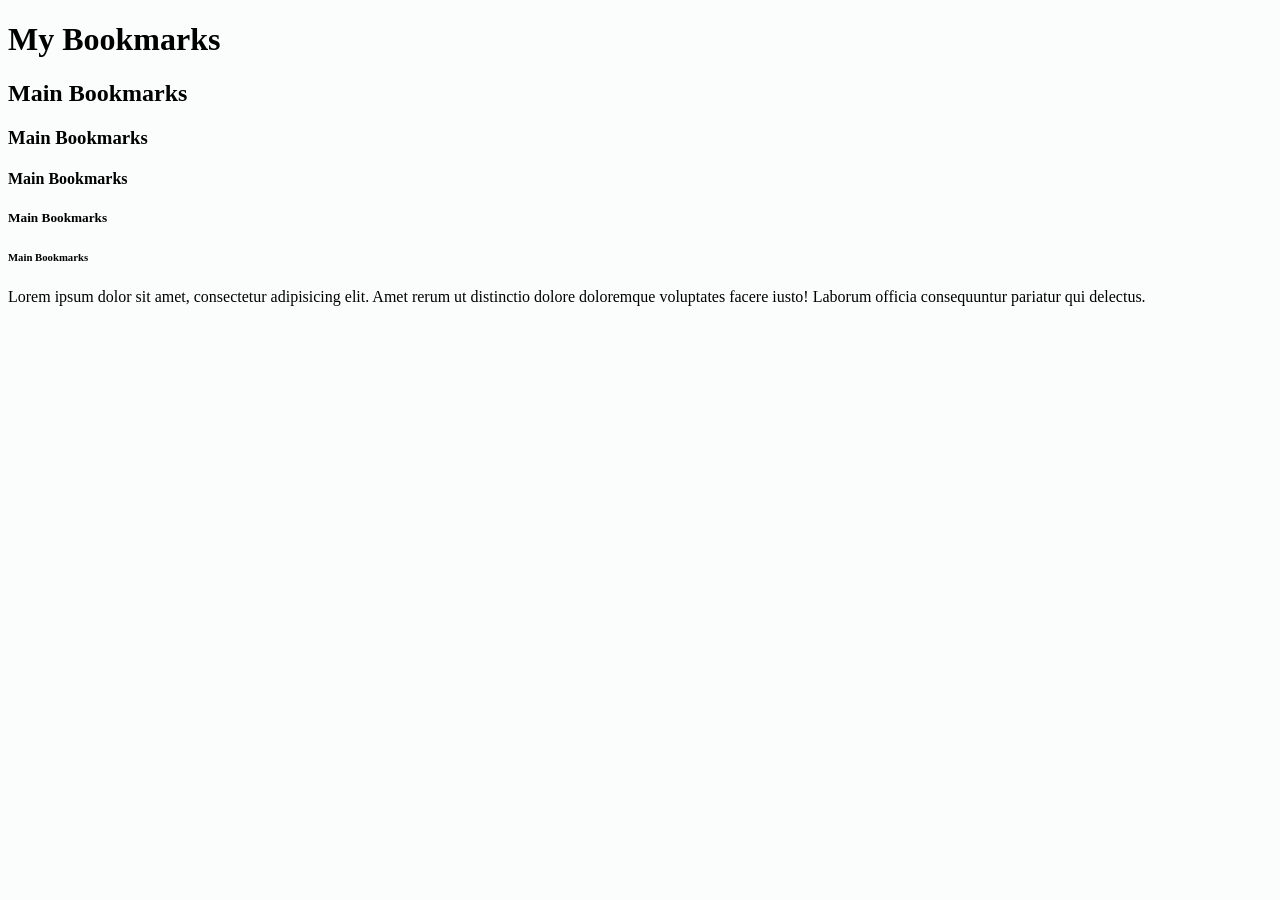
<file: index.html>
<!DOCTYPE html>
<html lang="en">
<head>
    <meta charset="UTF-8">
    <meta name="viewport" content="width=device-width, initial-scale=1.0">
    <title>My Bookmarks-code with harray</title>
    <link rel="stylesheet" href="style.css">
</head>
<body>
   <h1>My Bookmarks</h1>
   <h2>Main Bookmarks</h2>
   <h3>Main Bookmarks</h3>
   <h4>Main Bookmarks</h4>
   <h5>Main Bookmarks</h5>
   <h6>Main Bookmarks</h6>

   <p>Lorem ipsum dolor sit amet, consectetur adipisicing elit. Amet rerum ut distinctio dolore doloremque voluptates facere iusto! Laborum officia consequuntur pariatur qui delectus.</p>
  
    <script src="script.js"></script>
</body>
</html>
</file>
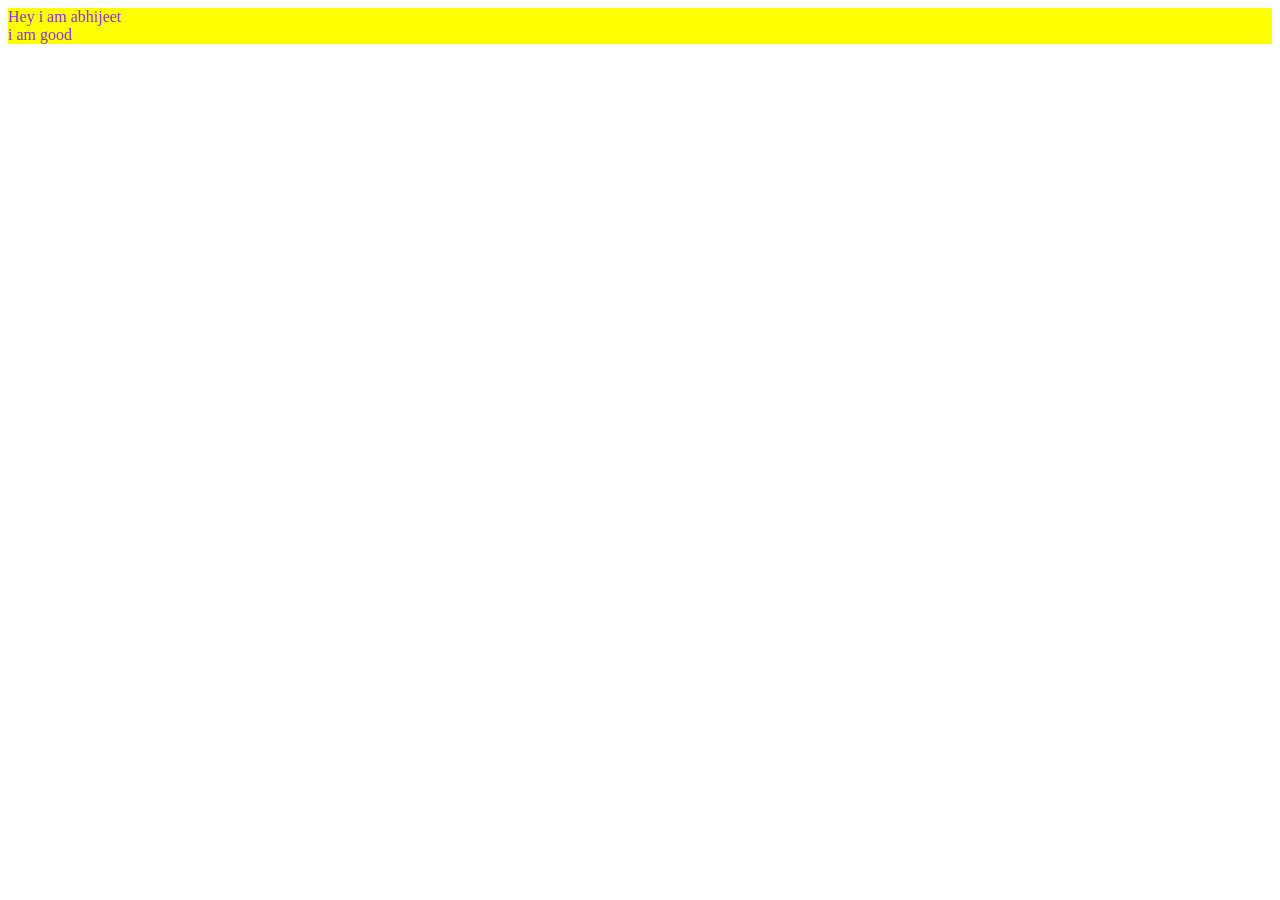
<file: introtocss/index.html>
<!DOCTYPE html>
<html lang="en">
<head>
    <meta charset="UTF-8">
    <meta name="viewport" content="width=device-width, initial-scale=1.0">
    <title>css</title>
    <style>
        div,span{
            color:blueviolet;
            background-color: yellow;
            
        }
    
    </style>
</head>
<body>
    <div>
        Hey i am abhijeet
    </div>
    <div>
        i am good

    </div>
</body>
</html>
</file>
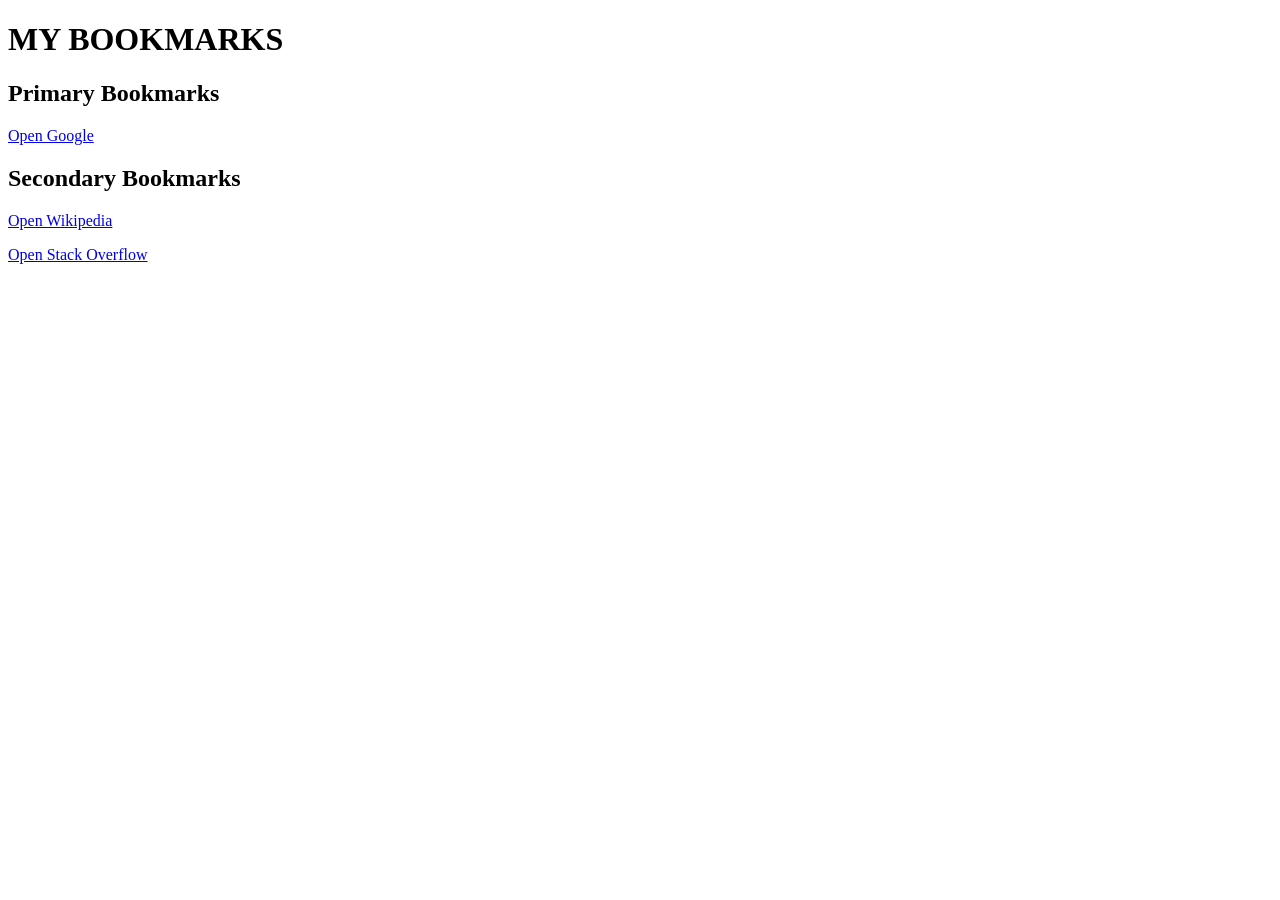
<file: bookmarkmanager.html>
<!DOCTYPE html>
<html lang="en">
<head>
    <meta charset="UTF-8">
    <meta name="viewport" content="width=device-width, initial-scale=1.0">
    <title>Bookmark Manager - code with harry</title>
</head>
<body>
    <h1>MY BOOKMARKS</h1>
    <h2>Primary Bookmarks</h2>
    <a target="_blank" href="https://www.google.com">Open Google</a>
   
    <h2>Secondary Bookmarks</h2>
    <p><a target="_blank" href="https://www.wikipedia.com">Open Wikipedia</a></p>
    <p><a target="_blank" href="https://www.Stackoverflow.com">Open Stack Overflow</a></p>
</body>
</html>
</file>
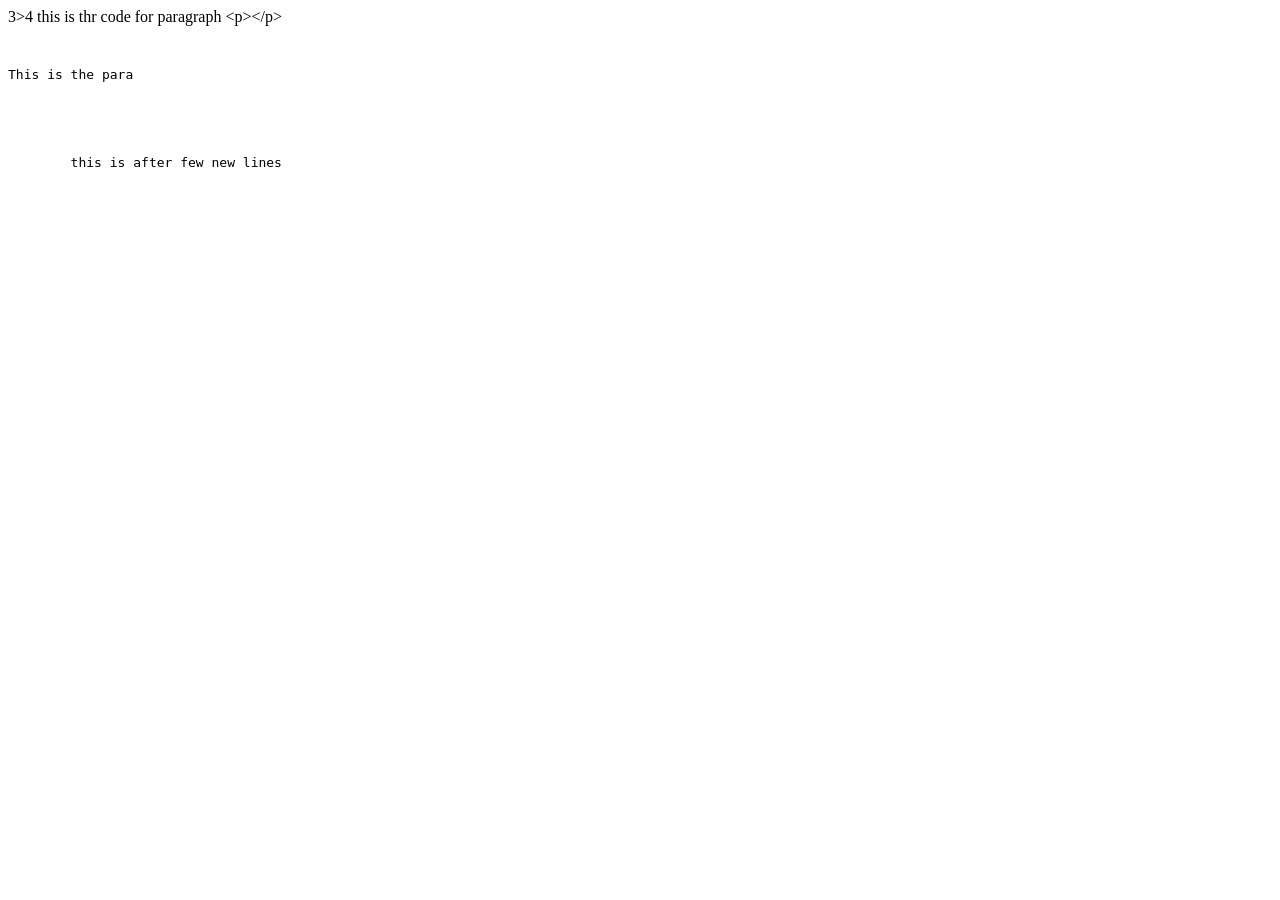
<file: emanticTags.html>
<!DOCTYPE html>
<html lang="en">
<head>
    <meta charset="UTF-8">
    <meta name="viewport" content="width=device-width, initial-scale=1.0">
    <title>Document</title>
</head>
<body>
    3>4
    this is thr code for paragraph &lt;p&gt;&lt;/p&gt;
    <pre>
        <p>This is the para</p>



        this is after few new lines 
    </pre>
    
</body>
</html>
</file>
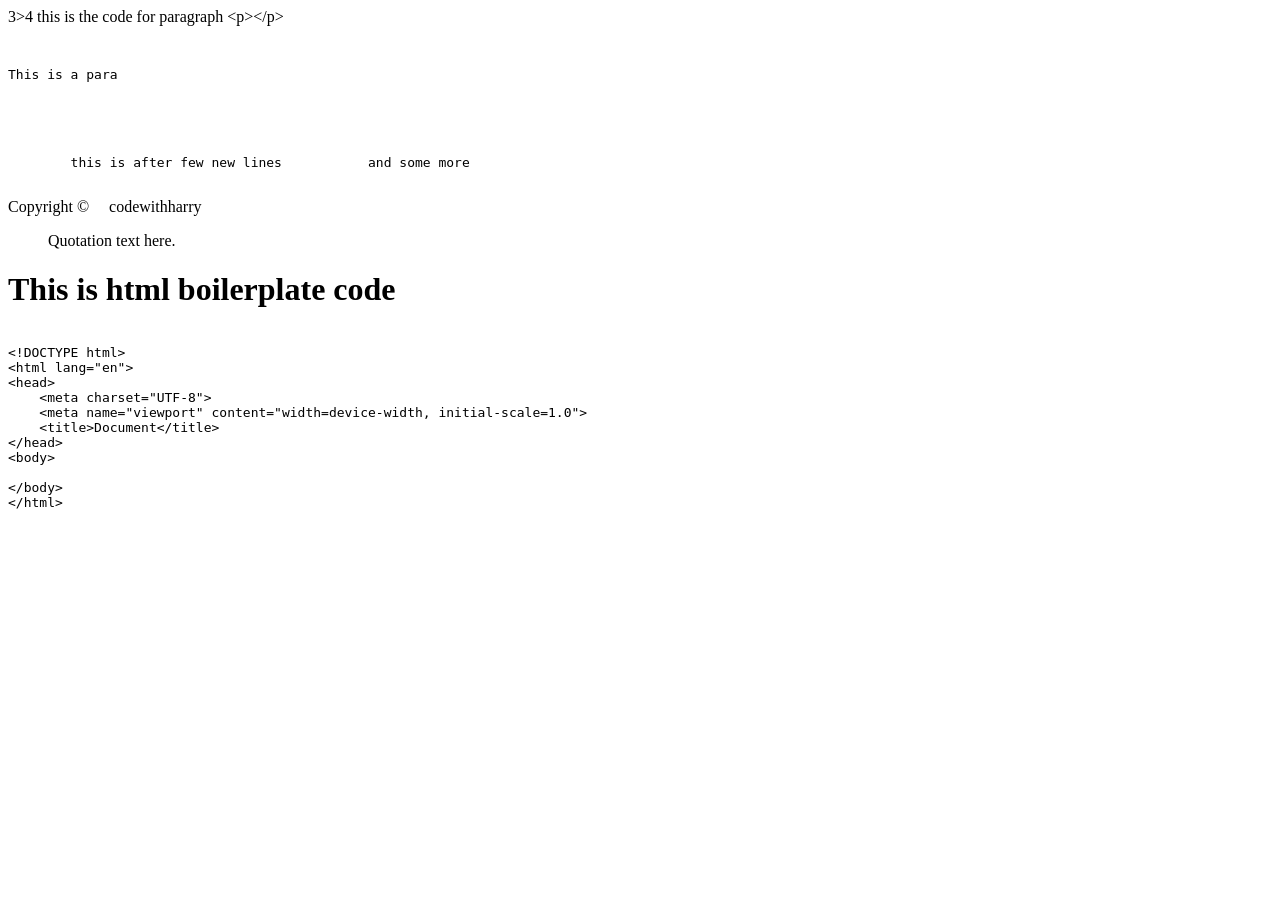
<file: Entites.html>
<!DOCTYPE html>
<html lang="en">
<head>
    <meta charset="UTF-8">
    <meta name="viewport" content="width=device-width, initial-scale=1.0">
    <title>Document</title>
</head>
<body>
    3>4
    this is the code for paragraph &lt;p&gt;&lt;/p&gt;
    <pre>
        <p>This is a para</p>



        this is after few new lines           and some more
    </pre>

   Copyright &copy;&nbsp;&nbsp;&nbsp;&nbsp;&nbsp;codewithharry

   <blockquote cite="source-url">
    Quotation text here.
  </blockquote>
<h1>This is html boilerplate code</h1>
  <pre><code>
&lt;!DOCTYPE html&gt;
&lt;html lang="en"&gt;
&lt;head&gt;
    &lt;meta charset="UTF-8"&gt;
    &lt;meta name="viewport" content="width=device-width, initial-scale=1.0"&gt;
    &lt;title&gt;Document&lt;/title&gt;
&lt;/head&gt;
&lt;body&gt;
    
&lt;/body&gt;
&lt;/html&gt;
  </code></pre>
</body>
</html>
</file>
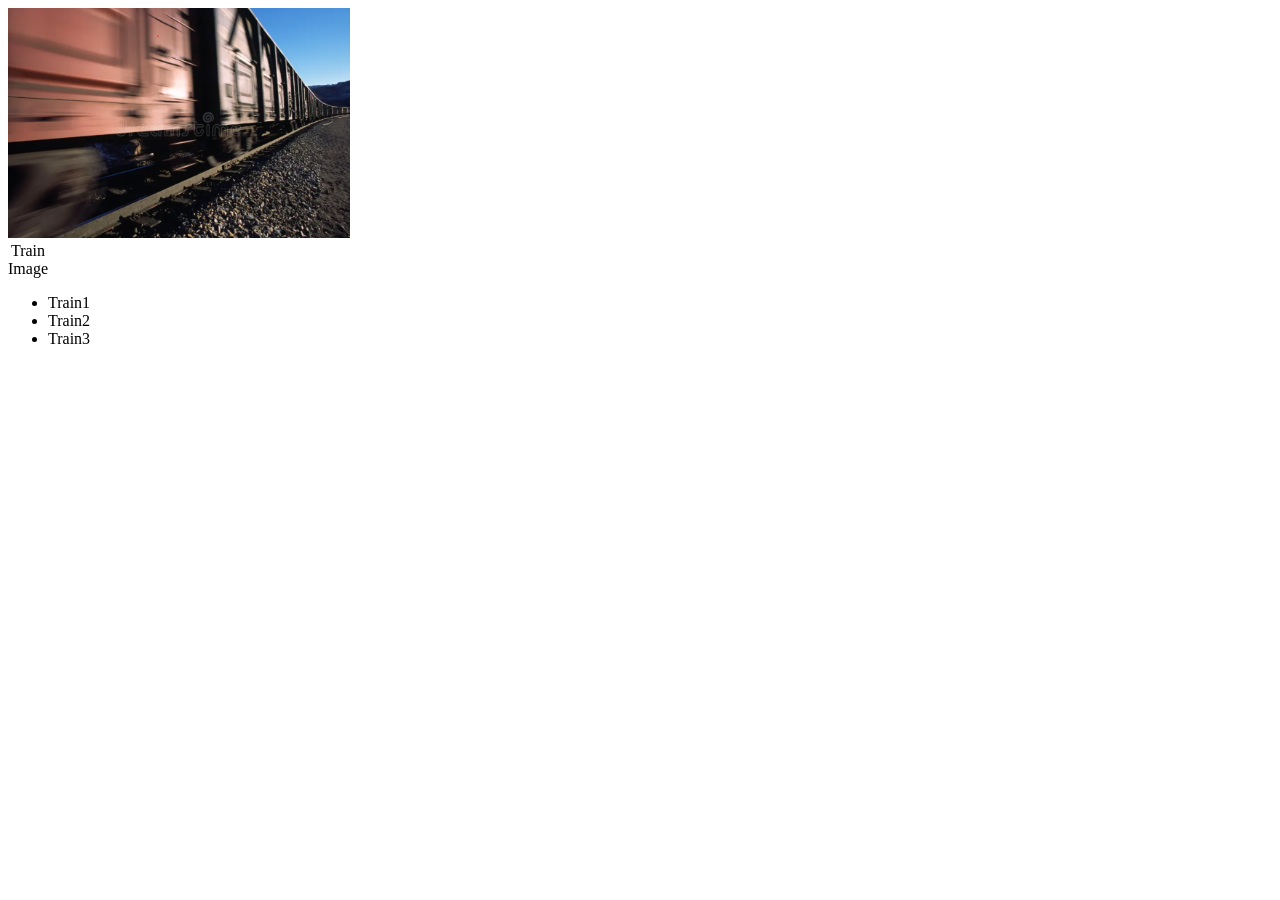
<file: image.html>
<!DOCTYPE html>
<html lang="en">
<head>
    <meta charset="UTF-8">
    <meta name="viewport" content="width=device-width, initial-scale=1.0">
    <title>Document</title>
</head>
<body>
    <img height="230" src="image.png" alt="Train image">

    <table>
        <caption>Train Image</caption>
    </table>

    <ul type = "disc">
        <li>Train1</li>
        <li>Train2</li>
        <li>Train3</li>
    </ul>
</body>
</html>
</file>
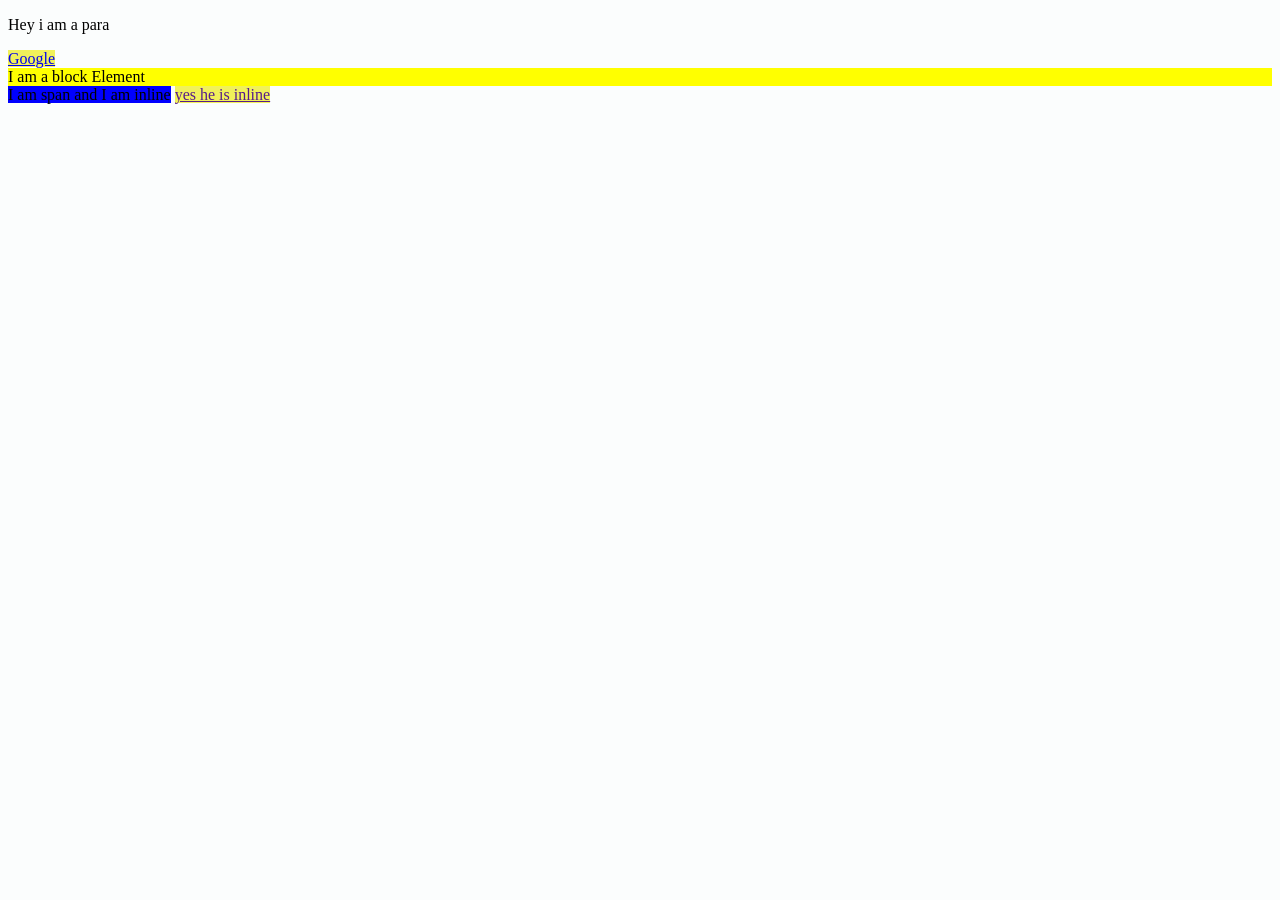
<file: inline&Element.html>
<!DOCTYPE html>
<html lang="en">
<head>
    <meta charset="UTF-8">
    <meta name="viewport" content="width=device-width, initial-scale=1.0">
    <title>Inline and block Elements - HTML</title>
    <link rel="stylesheet" href="style.css">
</head>
<body>
    <p>Hey i am a para</p>
    <a href="https://goggle.com">Google</a>
    <div>I am a block Element</div>




    <span>I am span and I am inline</span>
    <a href="">yes he is inline</a>
</body>
</html>
</file>
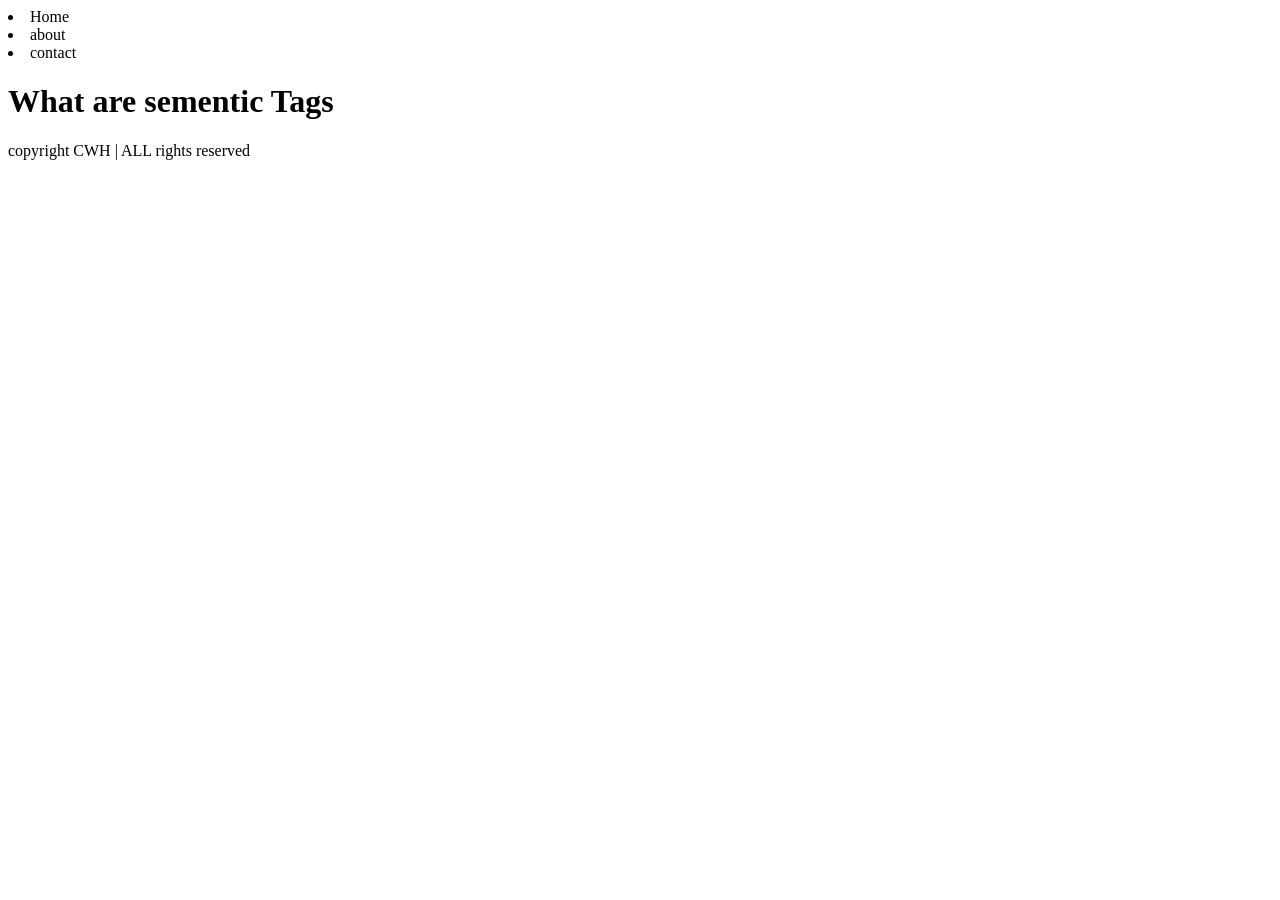
<file: semanticTags.html>
<!DOCTYPE html>
<html lang="en">
<head>
    <meta charset="UTF-8">
    <meta name="viewport" content="width=device-width, initial-scale=1.0">
    <title>semantic Tags</title>
</head>
<body>
    <header>
        <nav>
            <li>Home</li>
            <li>about</li>
            <li>contact</li>
        </nav>
    </header>
    <main>
        <h1>What are sementic Tags</h1>
    </main>


    <footer> 
        copyright CWH | ALL rights reserved    
    </footer>

    <!--<img src="semantic-tags.png" alt="">-->
</body>
</html>
</file>
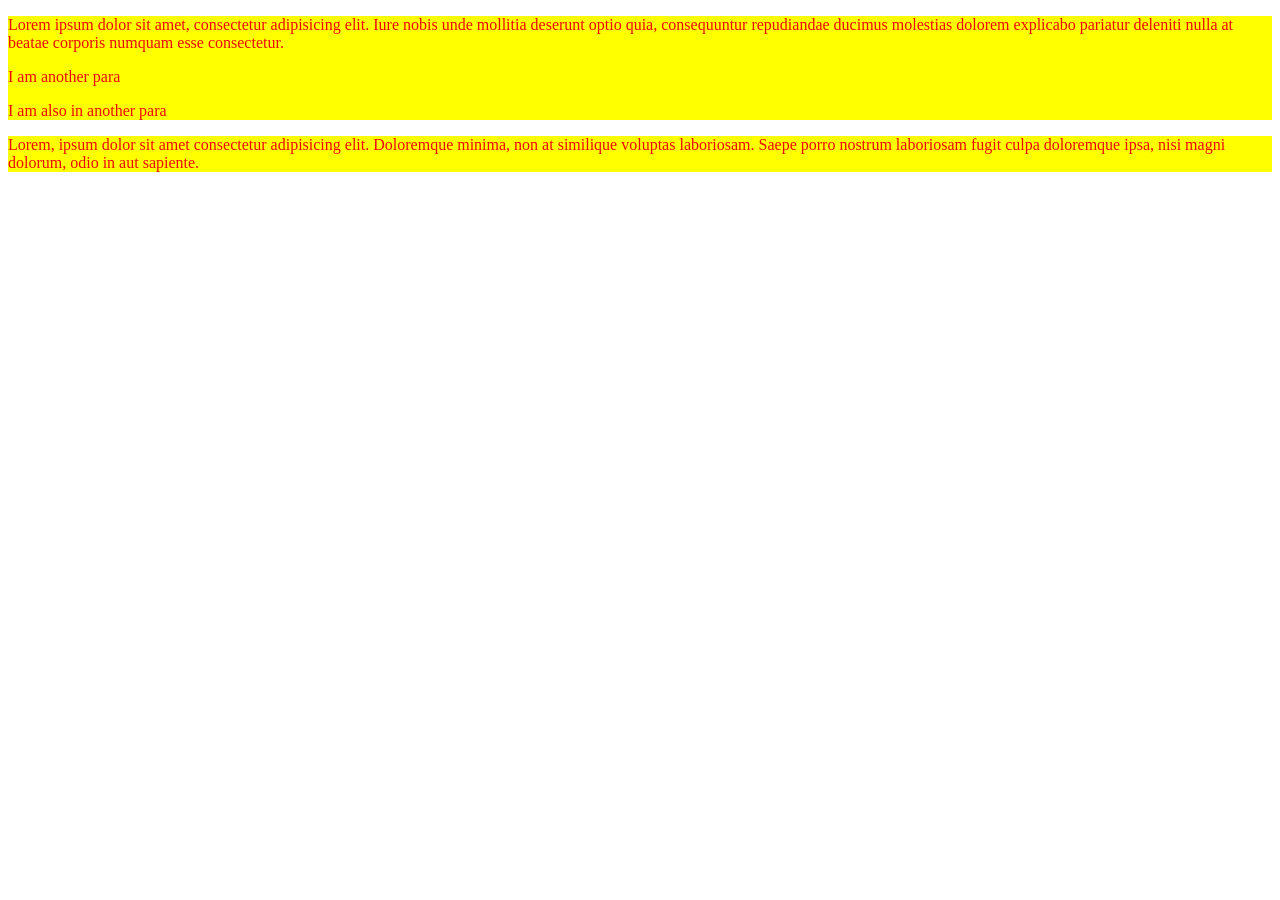
<file: introtocss/challenge.html>
<!DOCTYPE html>
<html lang="en">
<head>
    <meta charset="UTF-8">
    <meta name="viewport" content="width=device-width, initial-scale=1.0">
    <title>Document</title>
    <style>
        

        
        div,span{
            color:rgb(238, 9, 9);
            background-color: yellow;
            
        }
    
    </style>
</head>

<body>
    
  <div>
    <p>Lorem ipsum dolor sit amet, consectetur adipisicing elit. Iure nobis unde mollitia deserunt optio quia, consequuntur repudiandae ducimus molestias dolorem explicabo pariatur deleniti nulla at beatae corporis numquam esse consectetur.</p>
    <p>I am another para</p>
    <p>I am also in another para</p>
  </div>
  <div>
    <p>
        Lorem, ipsum dolor sit amet consectetur adipisicing elit. Doloremque minima, non at similique voluptas laboriosam. Saepe porro nostrum laboriosam fugit culpa doloremque ipsa, nisi magni dolorum, odio in aut sapiente.
    </p>
  </div>
</body>
</html>
</file>
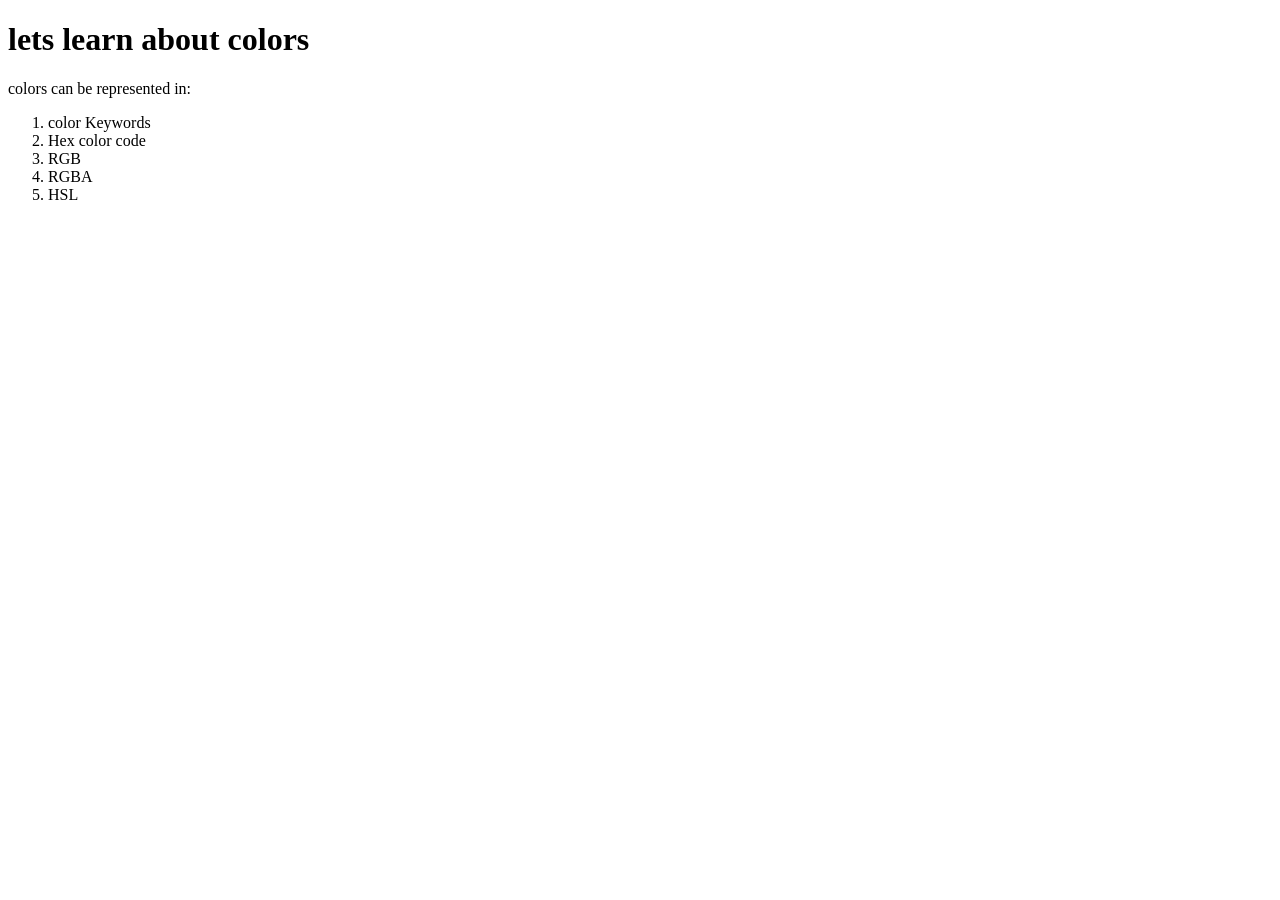
<file: introtocss/colors.html>
<!DOCTYPE html>
<html lang="en">
<head>
    <meta charset="UTF-8">
    <meta name="viewport" content="width=device-width, initial-scale=1.0">
    <title>Colors</title>
    <style>
        h1{
            /* color:rgba(22, 233, 71, 0.724); */
            /* color: #F2330F; */
            /* color: rgb(211, 85, 85) */
            /* color: rgba(255,22,5,0.175) */
            color: hsl(hue, saturation, lightness)
        
            background color(srgb  green )
        }
    </style>
</head>
<body>
  <h1>lets learn about colors</h1>  
  <p>
    colors can be represented in:
    <ol>
        <li>color Keywords</li>
        <li>Hex color code</li>
        <li>RGB</li>
        <li>RGBA</li>
        <li>HSL</li>
        
        
    </ol>
  </p>
</body>
</html>
</file>
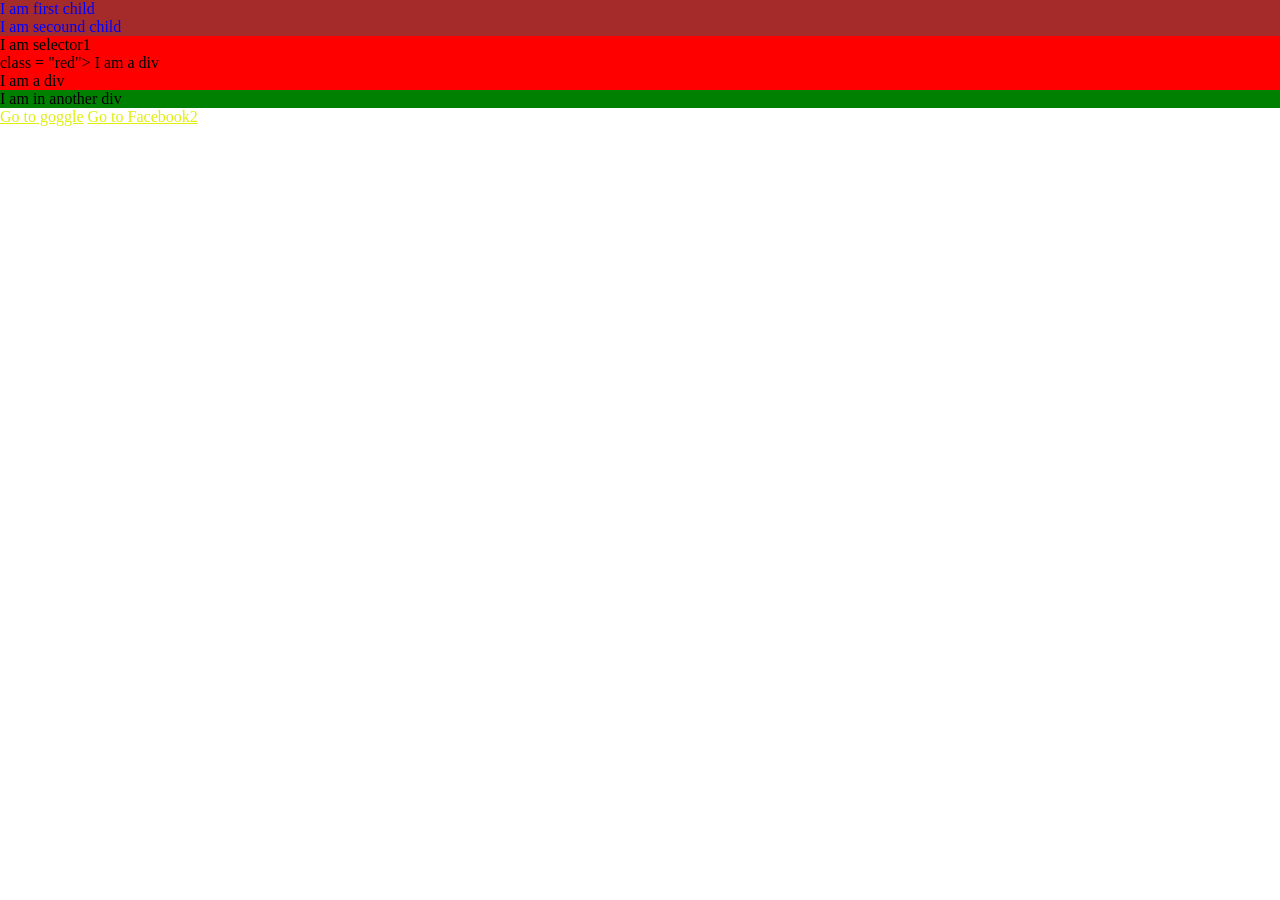
<file: introtocss/index3.html>
<!DOCTYPE html>
<html lang="en">
<head>
    <meta charset="UTF-8">
    <meta name="viewport" content="width=device-width, initial-scale=1.0">
    <title>CSS selectors</title>
    <style>
        /* Element selector */
        div{
            background-color: red;
        }
        /* class selector */
        .red{
            background-color: red;
        }
        /* ID selector */
        #green{
            background-color: green;
        }
        /* child selector */
        div > p{
            color: blue;
            background-color: brown;

        }
        /* Decendant selector */
        div > p{
            color: blue;
            background-color: brown;

        }
        /* Universal selector */
        *{
            margin:0;
            padding:0;
        }
        /* pseudo selector  */
        a:visited{
            color:rgb(224, 238, 16);
        }
       a:link {
        color: rgb(23, 229, 23);
       }
       a:active{
        background-color: red;
       }


       a:hover{
        background-color: aquamarine;
       }


       p:fisrt-child{
        background-color: aqua;
       }
        
    </style>
</head>
<body>
    <div class="one">
        <p>I am first child</p>
        <p>I am secound child</p>
        I am selector1
    </div>
    <div> class = "red">
        I am a div
        <article>

    <p> I am a  div</p>
        </article>
      
    </div>
    <div id="green">
        I am in another div
    </div>
        <a href=""https://www.google.com">Go to goggle</a>
        <a href=""https://www.Facebook2.com">Go to Facebook2</a>
    </div>
    
</body>
</html>
</file>
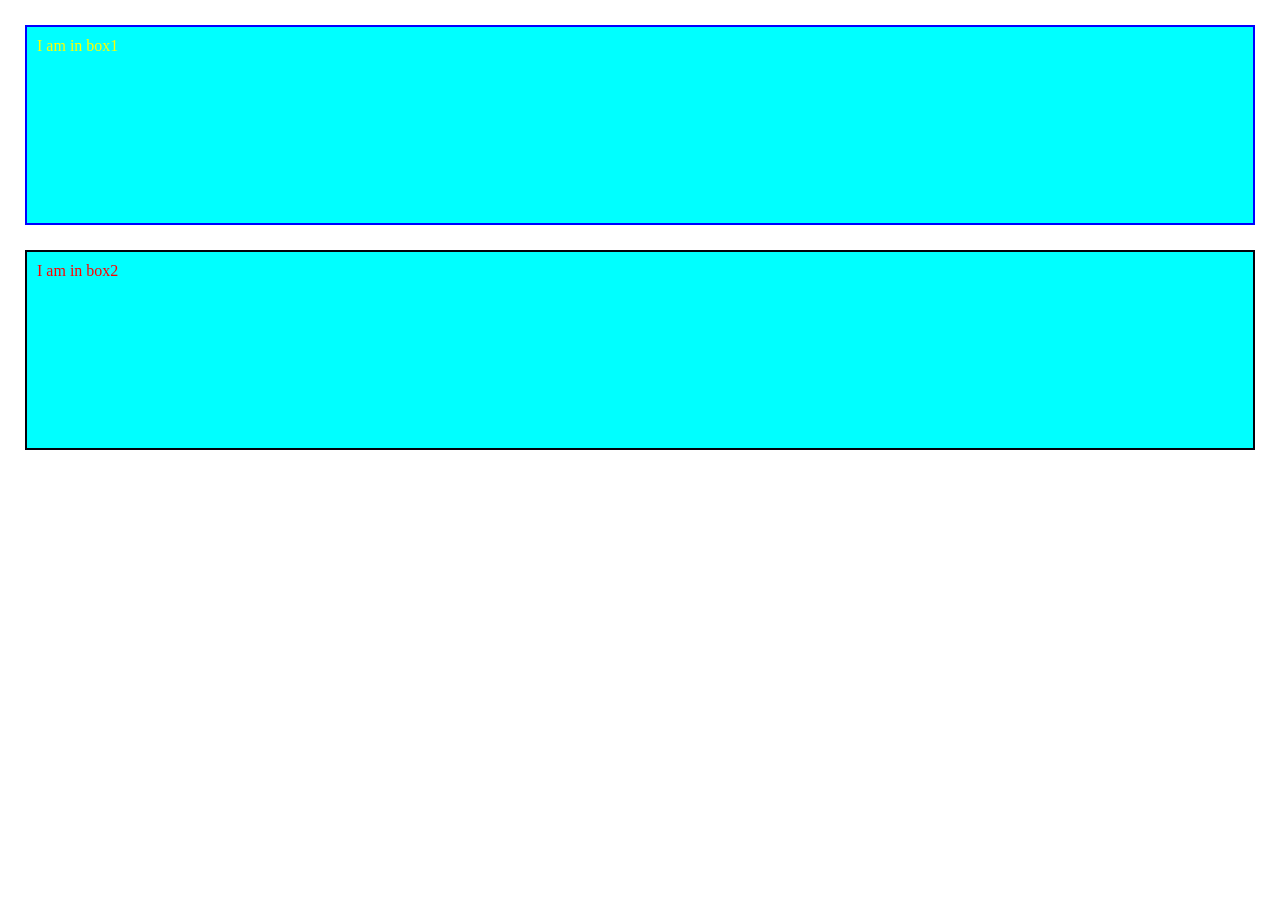
<file: introtocss/index4.html>
<!DOCTYPE html>
<html lang="en">
<head>
    <meta charset="UTF-8">
    <meta name="viewport" content="width=device-width, initial-scale=1.0">
    <title>css box model</title>
    <style>
    *{
        margin:0;
        padding:0;
    }
.box{
    background-color: aqua;
}
.box1{
    color:yellow;
    padding: 10px;
    margin:25px;
    border:2px solid blue;
    height:200px;
    box-sizing: border-box;
}
.box2{
    color:red;
     padding: 10px;
    margin:25px;
    border:2px solid rgb(1, 1, 12);
    height:200px;
    box-sizing: border-box;
}


    </style>
</head>


<body>
    <div class="box box1">I am in box1</div>
    <div class="box box2">I am in box2</div>
    
</body>
</html>
</file>
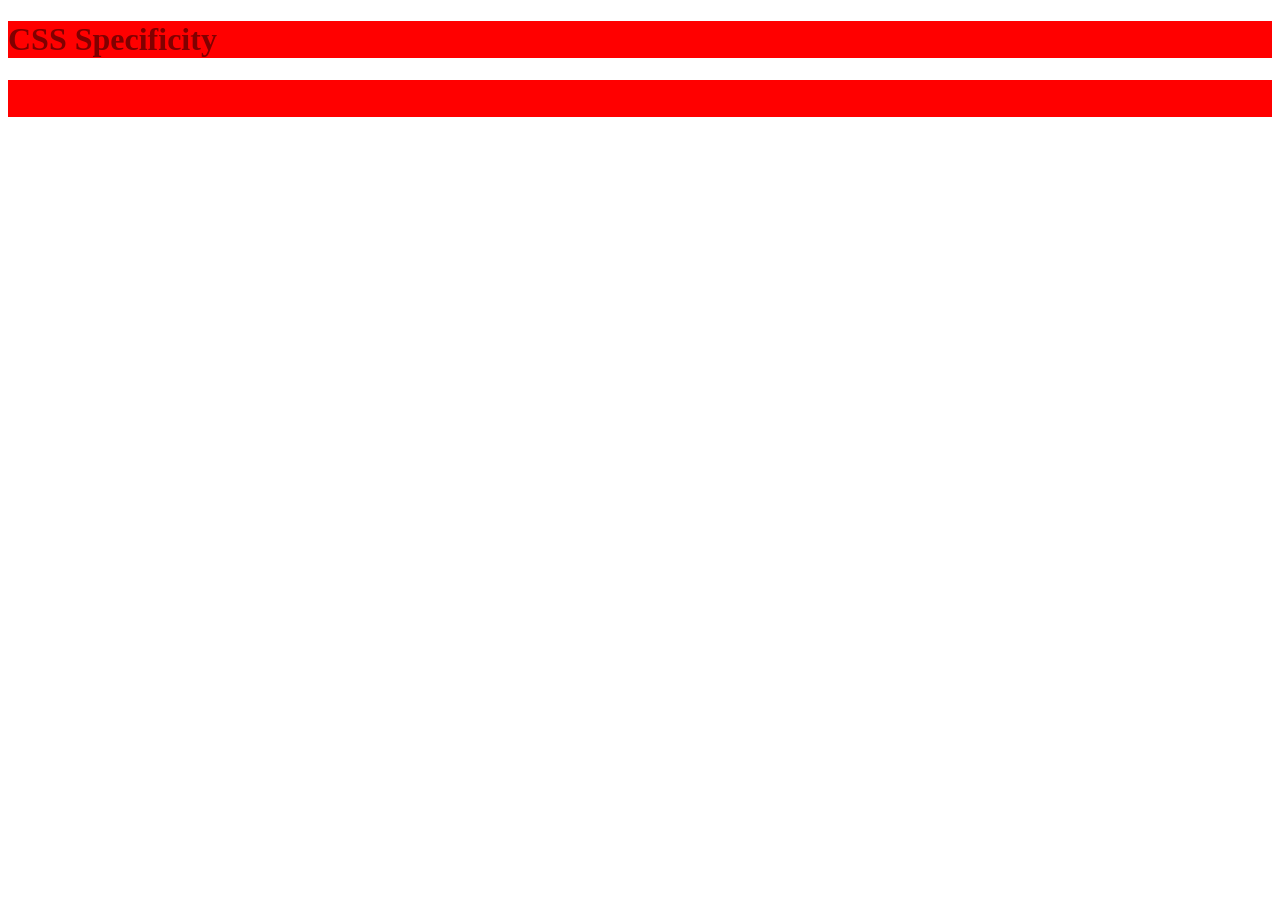
<file: introtocss/index6.html>
<!DOCTYPE html>
<html lang="en">
<head>
    <meta charset="UTF-8">
    <meta name="viewport" content="width=device-width, initial-scale=1.0">

    <title>CSS Specificity</title>

    <style>
        /* Specificity of element selector = 1 */
        h1 {
            color: rgb(106, 13, 194);
        }

        /* Specificity of class selector = 10 */
        .yellow {
            color: yellow;
        }

        /* Specificity of class selector = 10 */
        .cpurple {
            color: purple;
        }

        /* Specificity of class selector = 10 */
        .cred {
            color: red;
            background-color: red;
        }

        /* Attribute selector - specificity = 10 */
        [data-x="a"] {
            color: maroon;
        }
    </style>
</head>

<body>

    <div>
        <h1 class="yellow cred cpurple" data-x="a">
            CSS Specificity
        </h1>
    </div>

    <div>
        <h1 class="yellow cred cpurple">
            CSS Specificity
        </h1>
    </div>

</body>
</html>
</file>
<file: style.css>
body{
    background-color:rgb(251, 253, 253)
}
a{
    background-color: rgb(241, 241, 90);
}
div{
    background-color: yellow;
}
span{
    background-color: blue;
}
</file>
